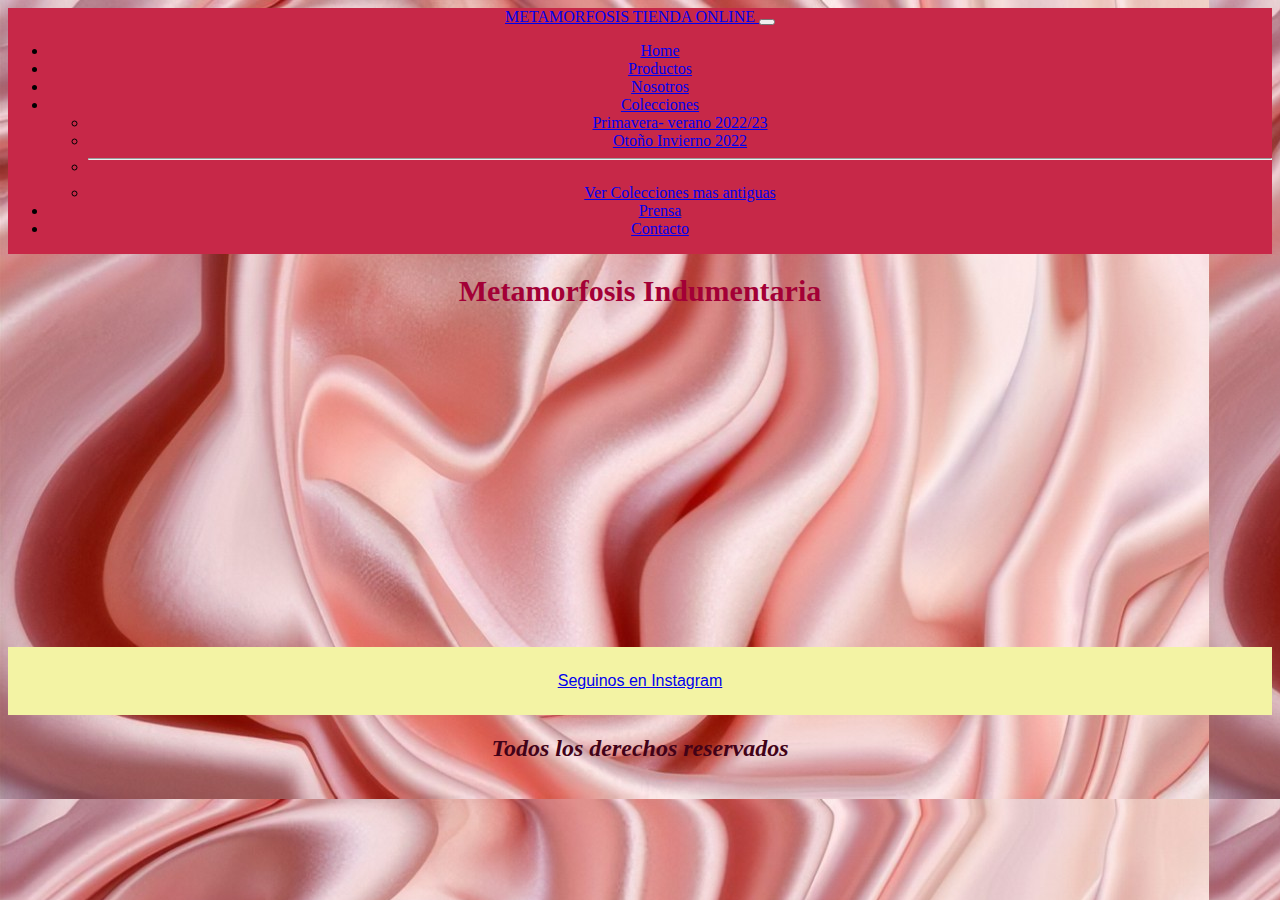
<file: Desktop/comision33000/IdeaChalhum/index.html>
<!DOCTYPE html>
<html lang="en">
<head>
    
    <meta charset="UTF-8">
    <meta http-equiv="X-UA-Compatible" content="IE=edge">
    <meta name="viewport" content="width=device-width, initial-scale=1.0">
    <!-- LINK DE CSS DE BOOTSTRAP-->
    <!-- CSS only -->
    <link href="https://cdn.jsdelivr.net/npm/bootstrap@5.2.0/dist/css/bootstrap.min.css" rel="stylesheet" integrity="sha384-gH2yIJqKdNHPEq0n4Mqa/HGKIhSkIHeL5AyhkYV8i59U5AR6csBvApHHNl/vI1Bx" crossorigin="anonymous">

    <!-- LINK DE ESTILOS DE FUENTE-->
    <link href="https://fonts.googleapis.com/css2?family=Edu+VIC+WA+NT+Beginner&display=swap" rel="stylesheet">
    <!-- LINK DE MI CSS -->
    <link rel="stylesheet" href="css/estilos.css">
    <title> Home - Metamorfosis tienda </title>
</head>
<body>

    <header><nav class="navbar navbar-expand-lg bg-menu">
        <div class="container-fluid">
          <a class="navbar-brand" href="#">METAMORFOSIS TIENDA ONLINE </a>
          <button class="navbar-toggler" type="button" data-bs-toggle="collapse" data-bs-target="#navbarSupportedContent" aria-controls="navbarSupportedContent" aria-expanded="false" aria-label="Toggle navigation">
            <span class="navbar-toggler-icon"></span>
          </button>
          <div class="collapse navbar-collapse" id="navbarSupportedContent">
            <ul class="navbar-nav me-auto mb-2 mb-lg-0">
              <li class="nav-item">
                <a class="nav-link active" aria-current="page" href="#">Home</a>
              </li>
              <li class="nav-item">
                <a class="nav-link" href="../IdeaChalhum/pages/producto.html"> Productos </a>
              </li>
              <li class="nav-item">
                <a class="nav-link" href="../IdeaChalhum/pages/nosotros.html"> Nosotros</a>                
              </li>
              <li class="nav-item dropdown">
                <a class="nav-link dropdown-toggle" href="#" role="button" data-bs-toggle="dropdown" aria-expanded="false">
                  Colecciones
                </a>
                <ul class="dropdown-menu">
                  <li><a class="dropdown-item" href="#"> Primavera- verano 2022/23</a></li>
                  <li><a class="dropdown-item" href="#">Otoño Invierno 2022</a></li>
                  <li><hr class="dropdown-divider"></li>
                  <li><a class="dropdown-item" href="#"> Ver Colecciones mas antiguas </a></li>
                </ul>
              </li>
              <li class="nav-item">
                <a class="nav-link" href="../IdeaChalhum/pages/prensa.html"> Prensa</a>
              </li>
              <li class="nav-item">
                <a href="pages/contacto.html" class="nav-link"> Contacto </a>
              </li>
            </ul>
            
          </div>
        </div>
      </nav>
      <h1> Metamorfosis Indumentaria </h1>
    </header>


  
    
<div id=" video">
    <iframe width="560" height="315" src="https://www.youtube.com/embed/OnXKEAC5xCo" title="YouTube video player" frameborder="0" allow="accelerometer; autoplay; clipboard-write; encrypted-media; gyroscope; picture-in-picture" allowfullscreen></iframe>
</div>
    <div id="instagram"> <a href="https://www.instagram.com/metamorfosis.junin/" target="_blank"> Seguinos en Instagram </a> </div>
</div>
 
<footer> <h2> Todos los derechos reservados </h2></footer>
  <!-- JavaScript Bundle with Popper -->
  <script src="https://cdn.jsdelivr.net/npm/bootstrap@5.2.0/dist/js/bootstrap.bundle.min.js" integrity="sha384-A3rJD856KowSb7dwlZdYEkO39Gagi7vIsF0jrRAoQmDKKtQBHUuLZ9AsSv4jD4Xa" crossorigin="anonymous"></script>
</body>
</html>
</file>
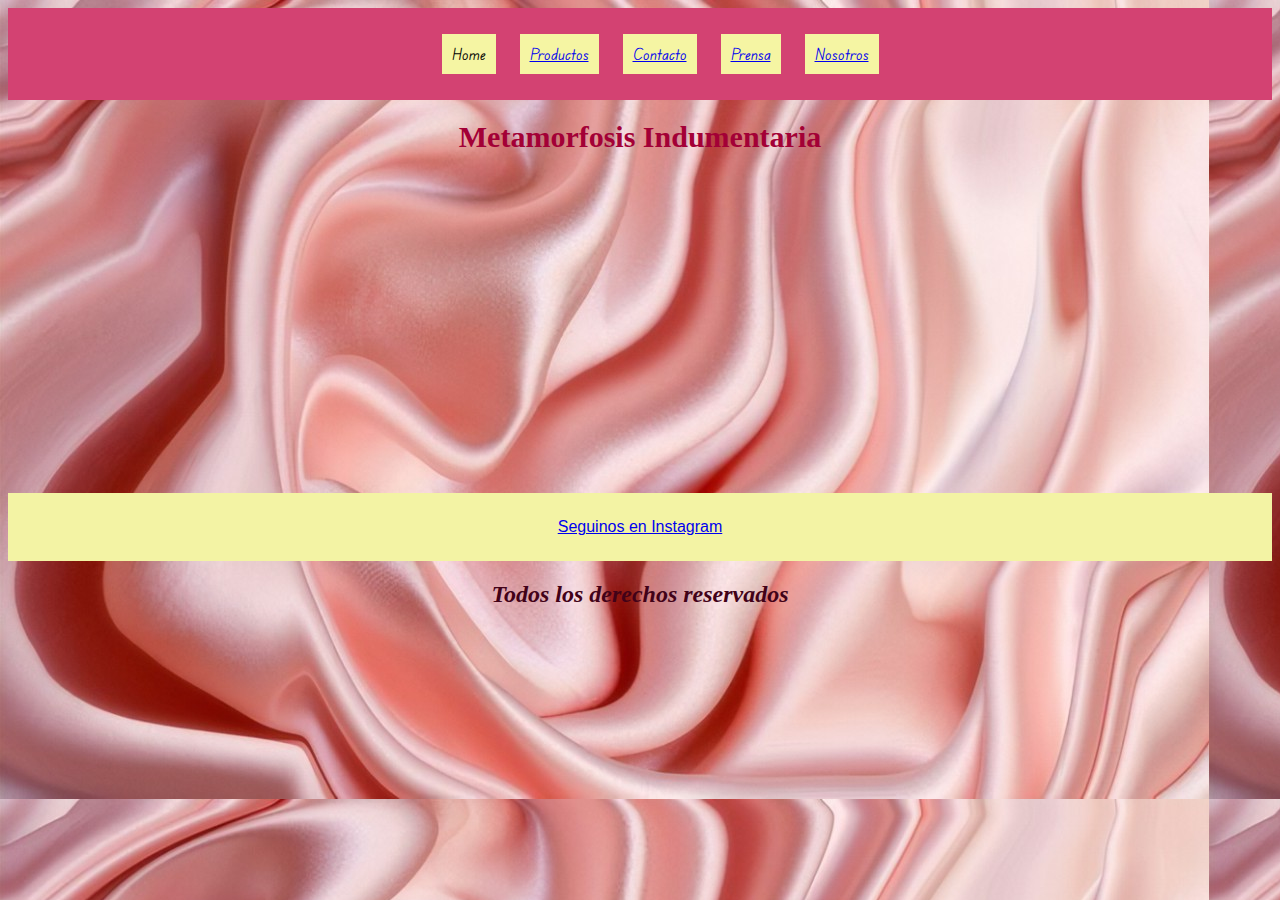
<file: Desktop/desafio-git/IdeaChalhum/index.html>
<!DOCTYPE html>
<html lang="en">
<head>
    
    <meta charset="UTF-8">
    <meta http-equiv="X-UA-Compatible" content="IE=edge">
    <meta name="viewport" content="width=device-width, initial-scale=1.0">
    <link href="https://fonts.googleapis.com/css2?family=Edu+VIC+WA+NT+Beginner&display=swap" rel="stylesheet">

    <link rel="stylesheet" href="css/estilos.css">
    <title> Home - Metamorfosis tienda </title>
</head>
<body>
<div id="grilla">

    <nav id="menu">
        <ul>
            <li> Home </li>
            <li>  <a href="../IdeaChalhum/pages/producto.html"> Productos </a> </li>
            <li> <a href="../IdeaChalhum/pages/contacto.html"> Contacto </a> </li>
            <li> <a href="../IdeaChalhum/pages/prensa.html"> Prensa </a> </li>
            <li> <a href="../IdeaChalhum/pages/nosotros.html"> Nosotros </a> </li>
        </ul>
    </nav>

    <header> <h1> Metamorfosis Indumentaria </h1> </header>




    
<div id=" video">
    <iframe width="560" height="315" src="https://www.youtube.com/embed/OnXKEAC5xCo" title="YouTube video player" frameborder="0" allow="accelerometer; autoplay; clipboard-write; encrypted-media; gyroscope; picture-in-picture" allowfullscreen></iframe>
</div>
    <div id="instagram"> <a href="https://www.instagram.com/metamorfosis.junin/" target="_blank"> Seguinos en Instagram </a> </div>
</div>
 
<footer> <h2> Todos los derechos reservados </h2></footer>
</body>
</html>
</file>
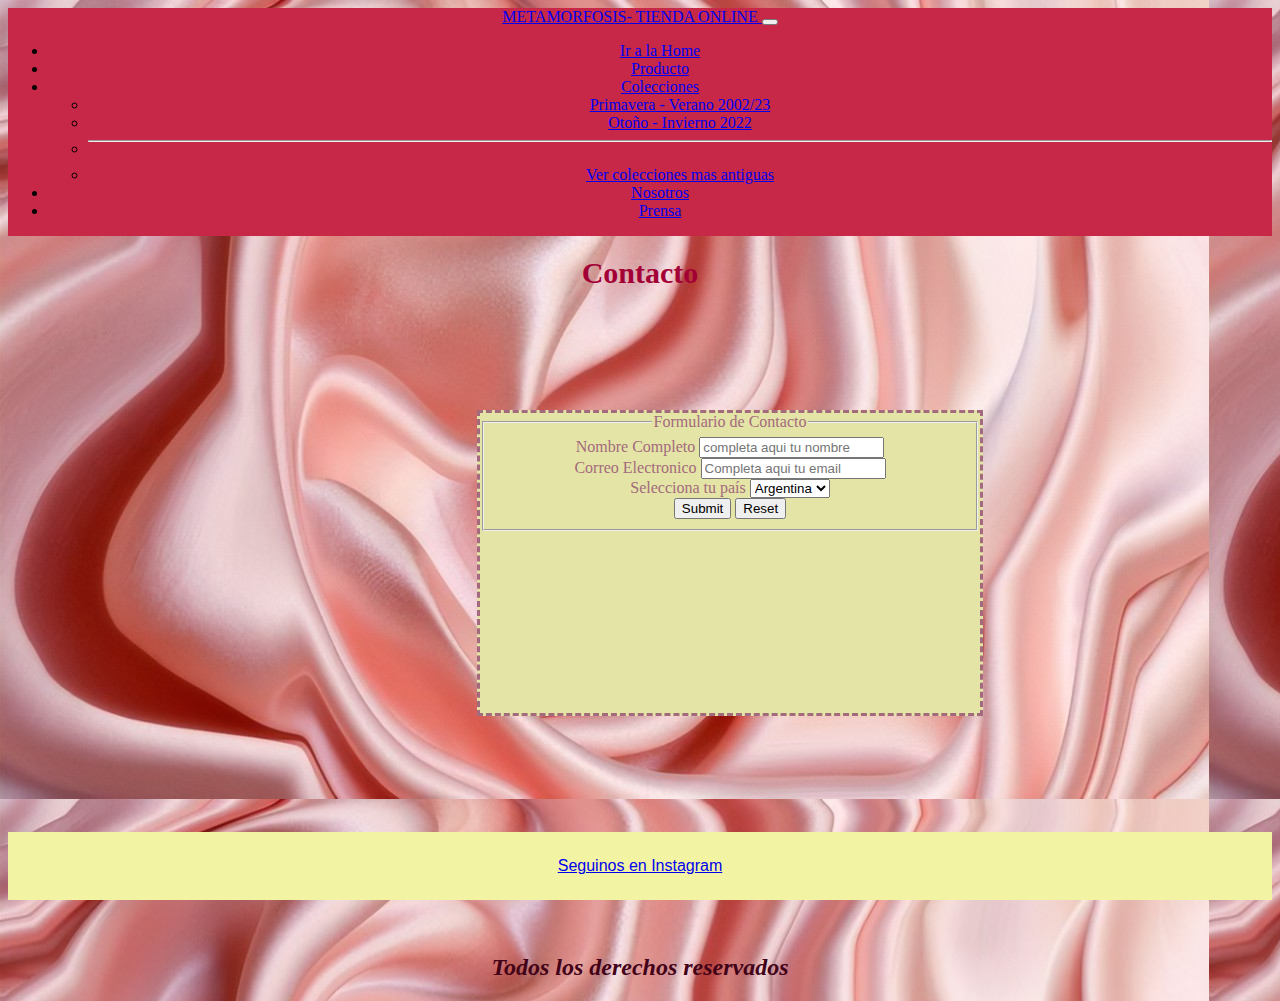
<file: Desktop/comision33000/IdeaChalhum/pages/contacto.html>
<!DOCTYPE html>
<html lang="en">
<head>
    <meta charset="UTF-8">
    <meta http-equiv="X-UA-Compatible" content="IE=edge">
    <meta name="viewport" content="width=device-width, initial-scale=1.0">
    <!-- LINK DE CSS DE BOOTSTRAP-->
        <!-- CSS only -->
    <link href="https://cdn.jsdelivr.net/npm/bootstrap@5.2.0/dist/css/bootstrap.min.css" rel="stylesheet" integrity="sha384-gH2yIJqKdNHPEq0n4Mqa/HGKIhSkIHeL5AyhkYV8i59U5AR6csBvApHHNl/vI1Bx" crossorigin="anonymous">
    <!-- LINK DE MI CSS-->
    <link rel="stylesheet" href="../css/estilos.css">


     <title> Contacto- Metamorfosis </title>
</head>

<body>

    <header>
        <nav class="navbar navbar-expand-lg bg-menu">
            <div class="container-fluid">
              <a class="navbar-brand" href="#"> METAMORFOSIS- TIENDA ONLINE </a>
              <button class="navbar-toggler" type="button" data-bs-toggle="collapse" data-bs-target="#navbarSupportedContent" aria-controls="navbarSupportedContent" aria-expanded="false" aria-label="Toggle navigation">
                <span class="navbar-toggler-icon"></span>
              </button>
              <div class="collapse navbar-collapse" id="navbarSupportedContent">
                <ul class="navbar-nav me-auto mb-2 mb-lg-0">
                  <li class="nav-item">
                    <a class="nav-link active" aria-current="page" href="../index.html">Ir a la Home</a>
                  </li>
                  <li class="nav-item">
                    <a class="nav-link" href="../pages/producto.html"> Producto </a>
                  </li>
                  <li class="nav-item dropdown">
                    <a class="nav-link dropdown-toggle" href="#" role="button" data-bs-toggle="dropdown" aria-expanded="false">
                      Colecciones
                    </a>
                    <ul class="dropdown-menu">
                      <li><a class="dropdown-item" href="#"> Primavera - Verano 2002/23 </a></li>
                      <li><a class="dropdown-item" href="#"> Otoño - Invierno 2022 </a></li>
                      <li><hr class="dropdown-divider"></li>
                      <li><a class="dropdown-item" href="#"> Ver colecciones mas antiguas </a></li>
                    </ul>
                  </li>
                  <li class="nav-item">
                    <a href="../pages/nosotros.html" class="nav-link"> Nosotros </a>
                  </li>
                  <li class="nav-item">
                    <a href="../pages/prensa.html" class="nav-link"> Prensa </a>
                  </li>
                  
                </ul>
                
              </div>
            </div>
          </nav> 




        <h1> Contacto </h1>

        
    </header>


<div class="formulario__fondo">
    <form>
    <fieldset>
        <legend> Formulario de Contacto </legend>

        <div>
            <label for="nombre">
            Nombre Completo
            </label>

            <input type="text" name="nombre" id="nombre" placeholder="completa aqui tu nombre">
        
        </div>
        <div>
            <label for="email">
                Correo Electronico
            </label>
            <input type="text" name="email" id="completa aqui tu email" placeholder="Completa aqui tu email">
        </div>

        <div>
            <label for="Pais">
                Selecciona tu país 
                <select name="" id="">
                    <option value="Argentina"> Argentina </option>
                    <option value="Chile"> Chile </option>
                    <option value="Canada"> Canada </option>
                </select>

 
            </label>
        </div>
    

        <div>
            <input type="submit">
            <input type="reset">
        </div>

     </div>   
    </fieldset>
</form>


<nav id="instagram"> <a href="https://www.instagram.com/metamorfosis.junin/" target="_blank"> Seguinos en Instagram </a> </nav>

    <footer> 
        <h2> Todos los derechos reservados </h2>
     </footer>

     <!-- JavaScript Bundle with Popper -->
    <script src="https://cdn.jsdelivr.net/npm/bootstrap@5.2.0/dist/js/bootstrap.bundle.min.js" integrity="sha384-A3rJD856KowSb7dwlZdYEkO39Gagi7vIsF0jrRAoQmDKKtQBHUuLZ9AsSv4jD4Xa" crossorigin="anonymous"></script>
</body>

</html>
</file>
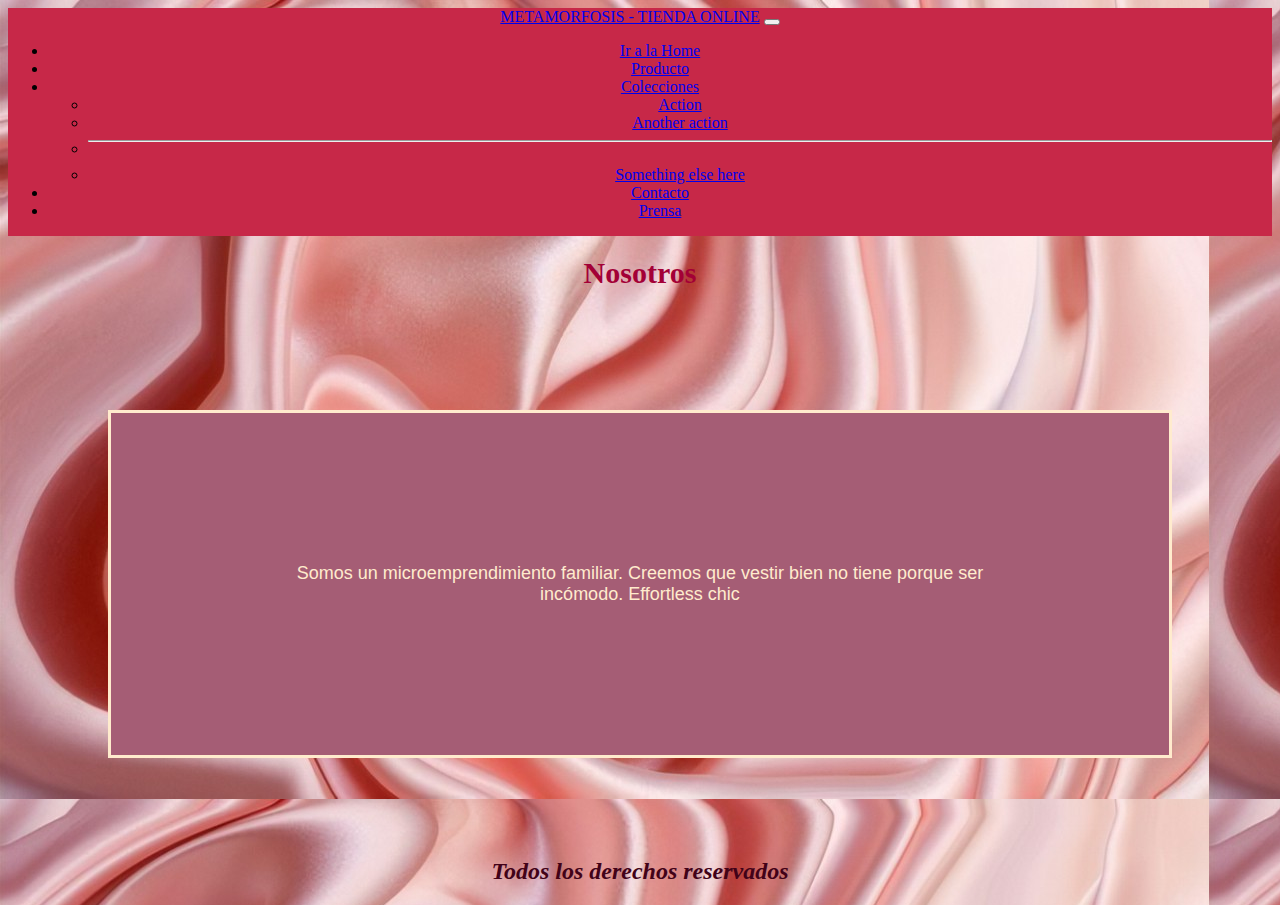
<file: Desktop/comision33000/IdeaChalhum/pages/nosotros.html>
<!DOCTYPE html>
<html lang="en">
<head>
    <meta charset="UTF-8">
    <meta http-equiv="X-UA-Compatible" content="IE=edge">
    <meta name="viewport" content="width=device-width, initial-scale=1.0">
    <!--LINK DE BOOTSTRAP -->
    <!-- CSS only -->
    <link href="https://cdn.jsdelivr.net/npm/bootstrap@5.2.0/dist/css/bootstrap.min.css" rel="stylesheet" integrity="sha384-gH2yIJqKdNHPEq0n4Mqa/HGKIhSkIHeL5AyhkYV8i59U5AR6csBvApHHNl/vI1Bx" crossorigin="anonymous">
    <!--LINK DE MI CSS-->
    <link rel="stylesheet" href="../css/estilos.css">

    <title> Nosotros </title>
</head>
<body>
   <header>
    <nav class="navbar navbar-expand-lg bg-menu">
        <div class="container-fluid">
          <a class="navbar-brand" href="#">METAMORFOSIS - TIENDA ONLINE</a>
          <button class="navbar-toggler" type="button" data-bs-toggle="collapse" data-bs-target="#navbarSupportedContent" aria-controls="navbarSupportedContent" aria-expanded="false" aria-label="Toggle navigation">
            <span class="navbar-toggler-icon"></span>
          </button>
          <div class="collapse navbar-collapse" id="navbarSupportedContent">
            <ul class="navbar-nav me-auto mb-2 mb-lg-0">
              <li class="nav-item">
                <a class="nav-link active" aria-current="page" href="../index.html"> Ir a la Home</a>
              </li>
              <li class="nav-item">
                <a class="nav-link" href="../pages/producto.html">Producto </a>
              </li>
              <li class="nav-item dropdown">
                <a class="nav-link dropdown-toggle" href="#" role="button" data-bs-toggle="dropdown" aria-expanded="false">
                  Colecciones
                </a>
                <ul class="dropdown-menu">
                  <li><a class="dropdown-item" href="#">Action</a></li>
                  <li><a class="dropdown-item" href="#">Another action</a></li>
                  <li><hr class="dropdown-divider"></li>
                  <li><a class="dropdown-item" href="#">Something else here</a></li>
                </ul>
              </li>
              <li class="nav-item">
                <a href="../pages/contacto.html" class="nav-link"> Contacto </a>
              </li>
              <li class="nav-item">
                <a href="../pages/prensa.html" class="nav-link"> Prensa </a>
              </li>
            </ul>
            <form class="d-flex" role="search">
            
          </div>
        </div>
      </nav>

        <h1> Nosotros   </h1>
    </header>
    <p>         Somos un microemprendimiento familiar. Creemos que vestir bien no tiene porque ser incómodo. Effortless chic    </p>

    <footer>
        <h2> Todos los derechos reservados </h2>
        
    </footer>

    <!-- JavaScript Bundle with Popper -->
    <script src="https://cdn.jsdelivr.net/npm/bootstrap@5.2.0/dist/js/bootstrap.bundle.min.js" integrity="sha384-A3rJD856KowSb7dwlZdYEkO39Gagi7vIsF0jrRAoQmDKKtQBHUuLZ9AsSv4jD4Xa" crossorigin="anonymous"></script>
</body>
</html>
</file>
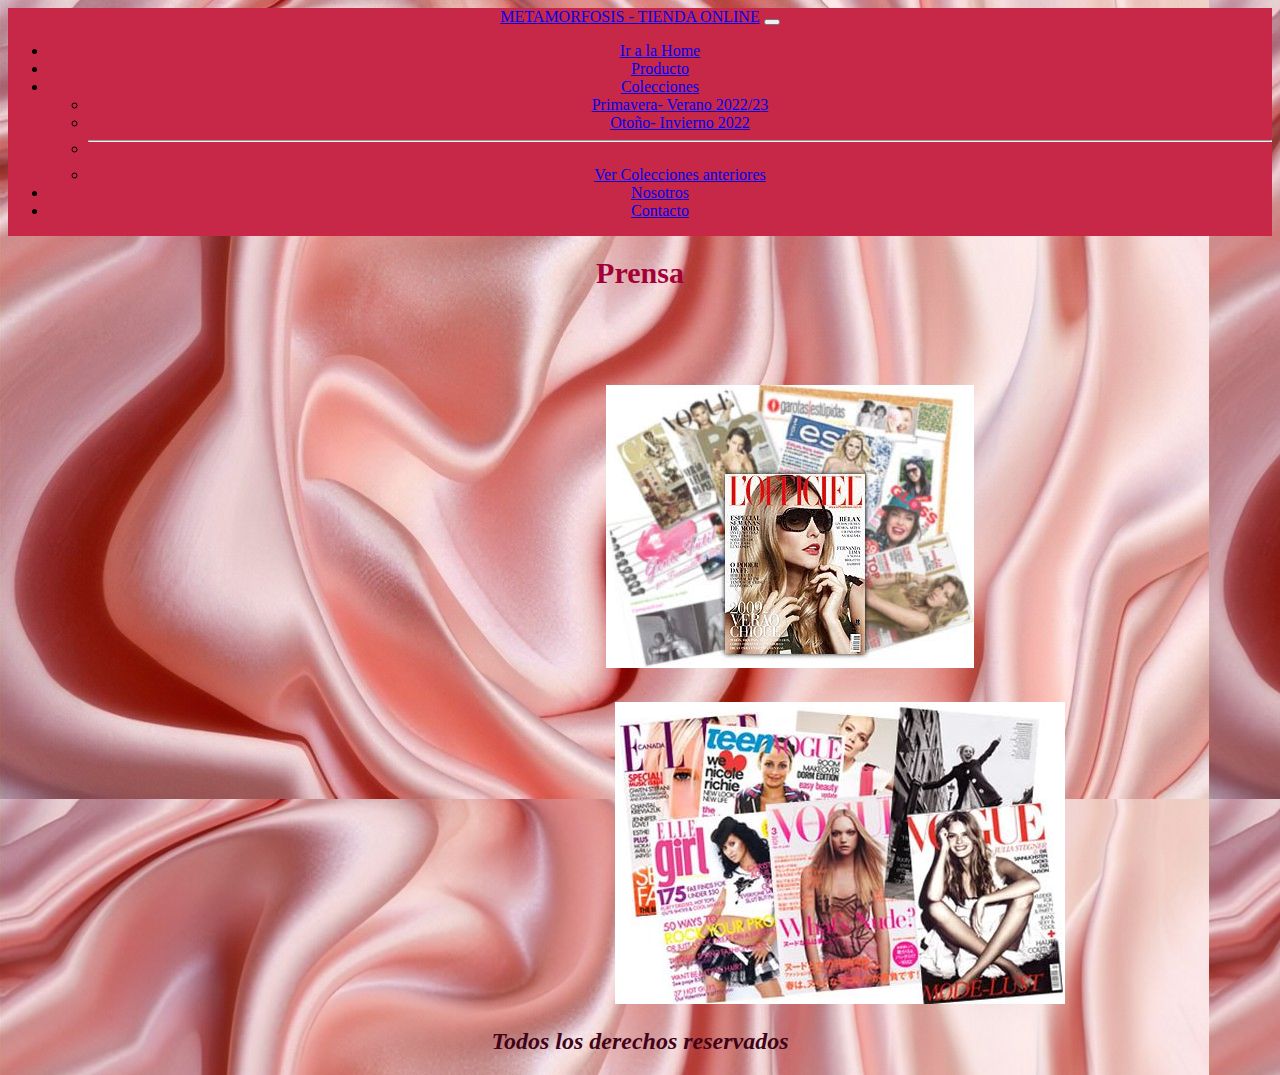
<file: Desktop/comision33000/IdeaChalhum/pages/prensa.html>
<!DOCTYPE html>
<html lang="en">
<head>
    <meta charset="UTF-8">
    <meta http-equiv="X-UA-Compatible" content="IE=edge">
    <meta name="viewport" content="width=device-width, initial-scale=1.0">
    <!-- LINK DE CSS DE BOOTSTRAP-->
    <!-- CSS only -->
    <link href="https://cdn.jsdelivr.net/npm/bootstrap@5.2.0/dist/css/bootstrap.min.css" rel="stylesheet" integrity="sha384-gH2yIJqKdNHPEq0n4Mqa/HGKIhSkIHeL5AyhkYV8i59U5AR6csBvApHHNl/vI1Bx" crossorigin="anonymous">

    <!-- LINK DE MI CSS-->
    <link rel="stylesheet" href="../css/estilos.css">

    <title> Prensa - Metamorfosis </title>
</head>
<body>
    <nav id="menu">

    <header>
        <nav class="navbar navbar-expand-lg bg-menu">
            <div class="container-fluid">
              <a class="navbar-brand" href="#"> METAMORFOSIS - TIENDA ONLINE</a>
              <button class="navbar-toggler" type="button" data-bs-toggle="collapse" data-bs-target="#navbarSupportedContent" aria-controls="navbarSupportedContent" aria-expanded="false" aria-label="Toggle navigation">
                <span class="navbar-toggler-icon"></span>
              </button>
              <div class="collapse navbar-collapse" id="navbarSupportedContent">
                <ul class="navbar-nav me-auto mb-2 mb-lg-0">
                  <li class="nav-item">
                    <a class="nav-link active" aria-current="page" href= "../index.html"> Ir a la Home </a>
                  </li>
                  <li class="nav-item">
                    <a class="nav-link" href="producto.html"> Producto </a>
                  </li>
                  <li class="nav-item dropdown">
                    <a class="nav-link dropdown-toggle" href="#" role="button" data-bs-toggle="dropdown" aria-expanded="false">
                      Colecciones
                    </a>
                    <ul class="dropdown-menu">
                      <li><a class="dropdown-item" href="#">Primavera- Verano 2022/23 </a></li>
                      <li><a class="dropdown-item" href="#"> Otoño- Invierno 2022 </a></li>
                      <li><hr class="dropdown-divider"></li>
                      <li><a class="dropdown-item" href="#"> Ver Colecciones anteriores</a></li>
                    </ul>
                  </li>
                  <li class="nav-item">
                    <a class="nav-link" href="../pages/nosotros.html"> Nosotros </a>
                  </li>
                  <li class="nav-item">
                    <a href="../pages/contacto.html" class="nav-link"> Contacto </a>
                  </li>
                </ul>
                
              </div>
            </div>
          </nav>

        <h1> Prensa </h1>
    </header>
    
    <div class="revista"><img src="../img/Revista1.jpg" alt="Imagenes de tapas de revistas de moda"> </div>
    

    <div class="portada"> <img src="../img/Revista2.jpg" alt="Portada de revista de moda"></div>
    <footer>  
        <h2> Todos los derechos reservados </h2>
    </footer>

    <!-- LINK JAVASCRIPT DE BOOTSTRAP -->
        <!-- JavaScript Bundle with Popper -->
    <script src="https://cdn.jsdelivr.net/npm/bootstrap@5.2.0/dist/js/bootstrap.bundle.min.js" integrity="sha384-A3rJD856KowSb7dwlZdYEkO39Gagi7vIsF0jrRAoQmDKKtQBHUuLZ9AsSv4jD4Xa" crossorigin="anonymous"></script>
    
</body>
</html>
</file>
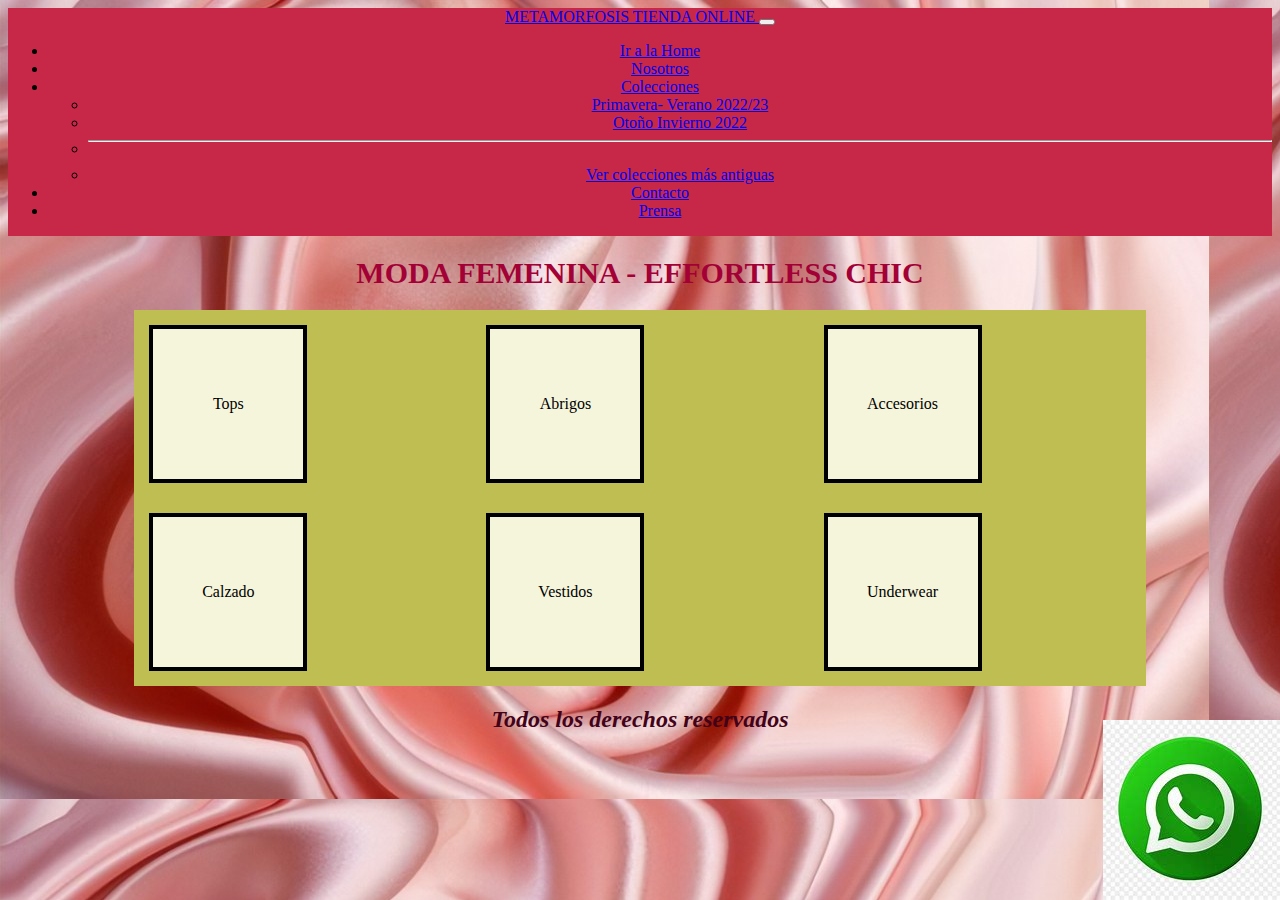
<file: Desktop/comision33000/IdeaChalhum/pages/producto.html>
<!DOCTYPE html>
<html lang="en">
<head>
    <meta charset="UTF-8">
    <meta http-equiv="X-UA-Compatible" content="IE=edge">
    <meta name="viewport" content="width=device-width, initial-scale=1.0">
    <!-- LINK DE BOOTSTRAP -->
    <!-- CSS only -->
    <link href="https://cdn.jsdelivr.net/npm/bootstrap@5.2.0/dist/css/bootstrap.min.css" rel="stylesheet" integrity="sha384-gH2yIJqKdNHPEq0n4Mqa/HGKIhSkIHeL5AyhkYV8i59U5AR6csBvApHHNl/vI1Bx" crossorigin="anonymous">
    <!-- LINK DE MI CSS -->
    <link rel="stylesheet" href="../css/estilos.css">
    <title> Producto - Metamorfosis </title>
    <link rel="preconnect" href="https://fonts.googleapis.com">
    <link rel="preconnect" href="https://fonts.gstatic.com" crossorigin>
    <link href="https://fonts.googleapis.com/css2?family=Edu+VIC+WA+NT+Beginner&display=swap" rel="stylesheet">
</head> 
<body>

 <header>
    <nav class="navbar navbar-expand-lg bg-menu">
        <div class="container-fluid">
          <a class="navbar-brand" href="#"> METAMORFOSIS TIENDA ONLINE </a>
          <button class="navbar-toggler" type="button" data-bs-toggle="collapse" data-bs-target="#navbarSupportedContent" aria-controls="navbarSupportedContent" aria-expanded="false" aria-label="Toggle navigation">
            <span class="navbar-toggler-icon"></span>
          </button>
          <div class="collapse navbar-collapse" id="navbarSupportedContent">
            <ul class="navbar-nav me-auto mb-2 mb-lg-0">
              <li class="nav-item">
                <a class="nav-link active" aria-current="page" href="../index.html">Ir a la Home</a>
              </li>
              <li class="nav-item">
                <a class="nav-link" href="../pages/nosotros.html"> Nosotros </a>
              </li>
              <li class="nav-item dropdown">
                <a class="nav-link dropdown-toggle" href="#" role="button" data-bs-toggle="dropdown" aria-expanded="false">
                  Colecciones
                </a>
                <ul class="dropdown-menu">
                  <li><a class="dropdown-item" href="#">Primavera- Verano 2022/23</a></li>
                  <li><a class="dropdown-item" href="#"> Otoño Invierno 2022</a></li>
                  <li><hr class="dropdown-divider"></li>
                  <li><a class="dropdown-item" href="#"> Ver colecciones más antiguas</a></li>
                </ul>
              </li>
              <li class="nav-item">
                <a class="nav-link" href="../pages/contacto.html"> Contacto </a>
              </li>
              <li class="nav-item">
                <a href="../pages/prensa.html" class="nav-link"> Prensa </a>
              </li>
            </ul>
            
          </div>
        </div>
      </nav>

        <h1> MODA FEMENINA - EFFORTLESS CHIC </h1>
 </header>


 <div class="productos">
    <div class="caja"> Tops </div>
    <div class="caja"> Abrigos </div>
    <div class="caja"> Accesorios </div>
    <div class="caja"> Calzado </div>
    <div class="caja"> Vestidos </div>
    <div class="caja"> Underwear </div>
 </div>

    <div>
        <img src="../img/small-whatsapp-logo.jpg" alt="">
    </div>
    
    <footer>
        <h2>
            Todos los derechos reservados </h2>
    
    </footer>

    <!-- JavaScript Bundle with Popper -->
    <script src="https://cdn.jsdelivr.net/npm/bootstrap@5.2.0/dist/js/bootstrap.bundle.min.js" integrity="sha384-A3rJD856KowSb7dwlZdYEkO39Gagi7vIsF0jrRAoQmDKKtQBHUuLZ9AsSv4jD4Xa" crossorigin="anonymous"></script>
</body>


</html>
</file>
<file: Desktop/comision33000/IdeaChalhum/css/estilos.css>
/* estilos aplicados a todos los html */

/* media queries */

@media screen and (min-width: 1024px){

#grilla{
    grid-template-columns: repeat(3, 1fr);

}

}

@media screen and  (max-width:576px) {

body{
    border-style: none;
    font-size: smaller;
    background-image: none;
    background-color: rgb(226, 132, 163);
}

}
@media screen and (min-width:576px) and (max-width:1024px) {
    body{
        font-size: large;
        border-color: aliceblue;
        

    }
    
}

/* pseudoclases */

a:hover {
    background-color: fuchsia;
    font-size: medium;
    
}
 




body{
    background-image: url(../img/rosa.jpg);
    text-align: center;
}


/* Menu */


.bg-menu{
    background-color: rgb(199, 40, 72);
}
    


body header h1{
    font-size: 30px;
    color:rgb(163, 0, 54);
    font-weight: bold;
    text-align: center;
    font-family: cursive;

}

/* estilos index */
#grilla{
    display: grid;
    grid-template-areas: "nav nav nav"
                        " header header header"
                        "video video video"
                        "instagram instagram instagram";
}



header{
    display: grid;
    grid-area: header;
}
#instagram{
    display: grid;
    grid-area: instagram;
}
 #video{
    display: grid;
    grid-area: video ;
 }






/*estilos de producto */
div img{
    position: fixed;
    bottom: 0px;
    right: 0px;
 }

.productos{
    display: grid;
    grid-template-columns: auto auto auto;
    

    width: 80%;
    margin: 0 auto;
    background-color: rgb(190, 190, 83);
}


.caja{
    width: 150px;
    height: 150px;
    border: 4px solid black;
    background-color: beige;
    margin: 15px;
    text-align: center;
    line-height: 150px;

}

body footer h2{
    text-align: center;
    color:rgb(66, 2, 24);
    font-style: italic;
}

 /* estilos de contacto */

.formulario__fondo{ 
    text-align: center;
    color: rgb(163, 106, 125);
    background-color: rgb(228, 228, 166);
    display: inline-block;
    width: 500px;
    height: 300px;
    margin-left: 350px;
    margin-top: 100px;
    margin-right: 170px ;
    margin-bottom: 150px;
    border-style: dashed;
    
}
 /* estilos de "instagram" en los html contacto e index */
#instagram{
    position: sticky;
    bottom: 0px;
    background-color: rgb(243, 243, 164);
    margin-bottom: 0px;
    font-family: 'Lucida Sans', 'Lucida Sans Regular', 'Lucida Grande', 'Lucida Sans Unicode', Geneva, Verdana, sans-serif;
    font-size: medium;
    text-align: center;
    padding: 25px;
    
    
}

 /*estilos de nosotros */

 p{
    margin: 100px;
    padding: 150px;
    background-color: rgb(165, 93, 117);
    text-align: center;
    font-family: Verdana, Geneva, Tahoma, sans-serif;
    font-size: large;
    color: blanchedalmond;
    border-style: solid ;
    

 }


 /* estilos de prensa */

 .revista img{
    position: static;
    margin-left: 400px;
    margin-right: 100px;
    margin-top: 75px;
    margin-bottom:30px;
    
    
     }

 

.portada img{
position: static;
margin-left: 400px;
}
</file>
<file: Desktop/desafio-git/IdeaChalhum/css/estilos.css>
/* estilos aplicados a todos los html */

/* vista mobile */
@media screen and (min-width: 1024px){

#grilla{
    grid-template-columns: repeat(3, 1fr);

}

}

h1{
    animation-duration: 3s;
    animation-name: aparecer;
    animation-iteration-count: infinite;
}
@keyframes aparecer {
    0%{
        opacity: 0;
    }
    100%{
        opacity: 2;
    }
}



body{
    background-image: url(../img/rosa.jpg);
    text-align: center;
}


#menu{
    
    background-color: rgb(211, 66, 114);
    position: sticky;
    top: 0px;
}

#menu ul li{
    background-color: rgb(245, 245, 163);
    margin: 10px;
    padding: 10px;
    display:inline-block;
    font-family: 'Edu VIC WA NT Beginner', cursive;
    

    
}
    


body header h1{
    font-size: 30px;
    color:rgb(163, 0, 54);
    font-weight: bold;
    text-align: center;
    font-family: cursive;

}

/* estilos index */
#grilla{
    display: grid;
    grid-template-areas: "nav nav nav"
                        " header header header"
                        "video video video"
                        "instagram instagram instagram";
}

#menu{
    display: grid;
    grid-area: nav;

}

header{
    display: grid;
    grid-area: header;
}
#instagram{
    display: grid;
    grid-area: instagram;
}
 #video{
    display: grid;
    grid-area: video ;
 }






/*estilos de producto */
div img{
    position: fixed;
    bottom: 0px;
    right: 0px;
 }

.productos{
    display: grid;
    grid-template-columns: auto auto auto;
    

    width: 80%;
    margin: 0 auto;
    background-color: rgb(190, 190, 83);
}


.caja{
    width: 150px;
    height: 150px;
    border: 4px solid black;
    background-color: beige;
    margin: 15px;
    text-align: center;
    line-height: 150px;

}

body footer h2{
    text-align: center;
    color:rgb(66, 2, 24);
    font-style: italic;
}

 /* estilos de contacto */

.formulario__fondo{ 
    text-align: center;
    color: rgb(163, 106, 125);
    background-color: rgb(228, 228, 166);
    display: inline-block;
    width: 500px;
    height: 300px;
    margin-left: 350px;
    margin-top: 100px;
    margin-right: 170px ;
    margin-bottom: 150px;
    border-style: dashed;
    
}
 /* estilos de "instagram" en los html contacto e index */
#instagram{
    position: sticky;
    bottom: 0px;
    background-color: rgb(243, 243, 164);
    margin-bottom: 0px;
    font-family: 'Lucida Sans', 'Lucida Sans Regular', 'Lucida Grande', 'Lucida Sans Unicode', Geneva, Verdana, sans-serif;
    font-size: medium;
    text-align: center;
    padding: 25px;
    
    
}

 /*estilos de nosotros */

 p{
    margin: 100px;
    padding: 150px;
    background-image: linear-gradient(rgb(221, 68, 132), rgb(175, 111, 121));
    text-align: center;
    font-family: Verdana, Geneva, Tahoma, sans-serif;
    font-size: large;
    color: blanchedalmond;
    border-style: solid ;
    

 }


 /* estilos de prensa */

 .revista img{
    
    position: static;
    margin-left: 400px;
    margin-right: 100px;
    margin-top: 75px;
    margin-bottom:30px;
    
    
     }

 

.portada img{
position: static;
margin-left: 400px;
}
</file>
